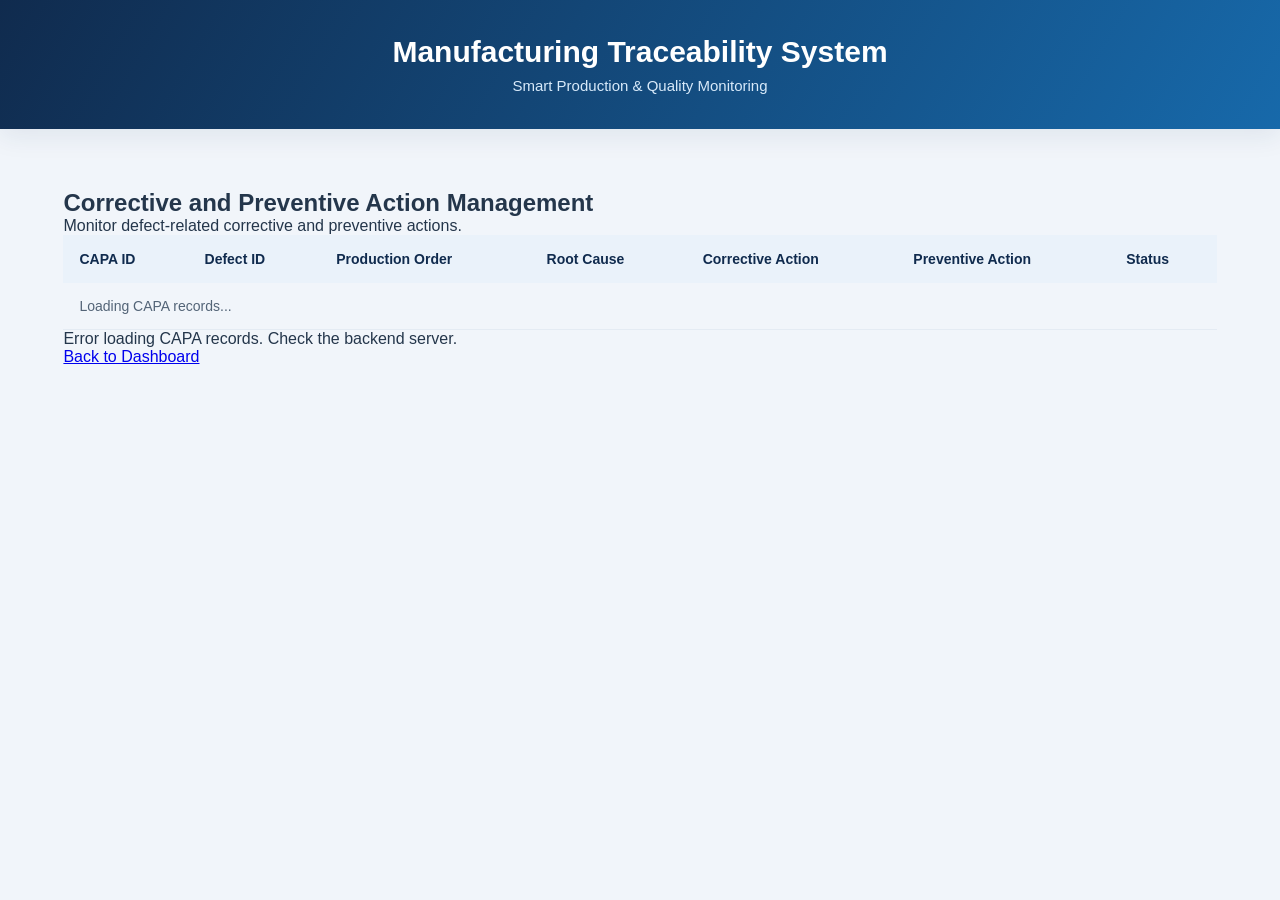
<file: frontend/capa_management.html>
<!DOCTYPE html>
<html lang="en">
<head>
    <meta charset="UTF-8">
    <meta name="viewport" content="width=device-width, initial-scale=1.0">
    <title>CAPA Management | YottaFlex</title>
    <link rel="stylesheet" href="style.css">
</head>
<body>

<header>
    <h1>Manufacturing Traceability System</h1>
    <p>Smart Production & Quality Monitoring</p>
</header>

<main class="main-content">
    <h2>Corrective and Preventive Action Management</h2>
    <p>Monitor defect-related corrective and preventive actions.</p>

    <table>
        <thead>
            <tr>
                <th>CAPA ID</th>
                <th>Defect ID</th>
                <th>Production Order</th>
                <th>Root Cause</th>
                <th>Corrective Action</th>
                <th>Preventive Action</th>
                <th>Status</th>
            </tr>
        </thead>

        <tbody id="capa-table">
            <tr>
                <td colspan="7">Loading CAPA records...</td>
            </tr>
        </tbody>
    </table>

    <p id="capa-status">Connecting to server...</p>
    <p><a href="index.html">Back to Dashboard</a></p>
</main>

<script src="capa_management.js"></script>
</body>
</html>
</file>
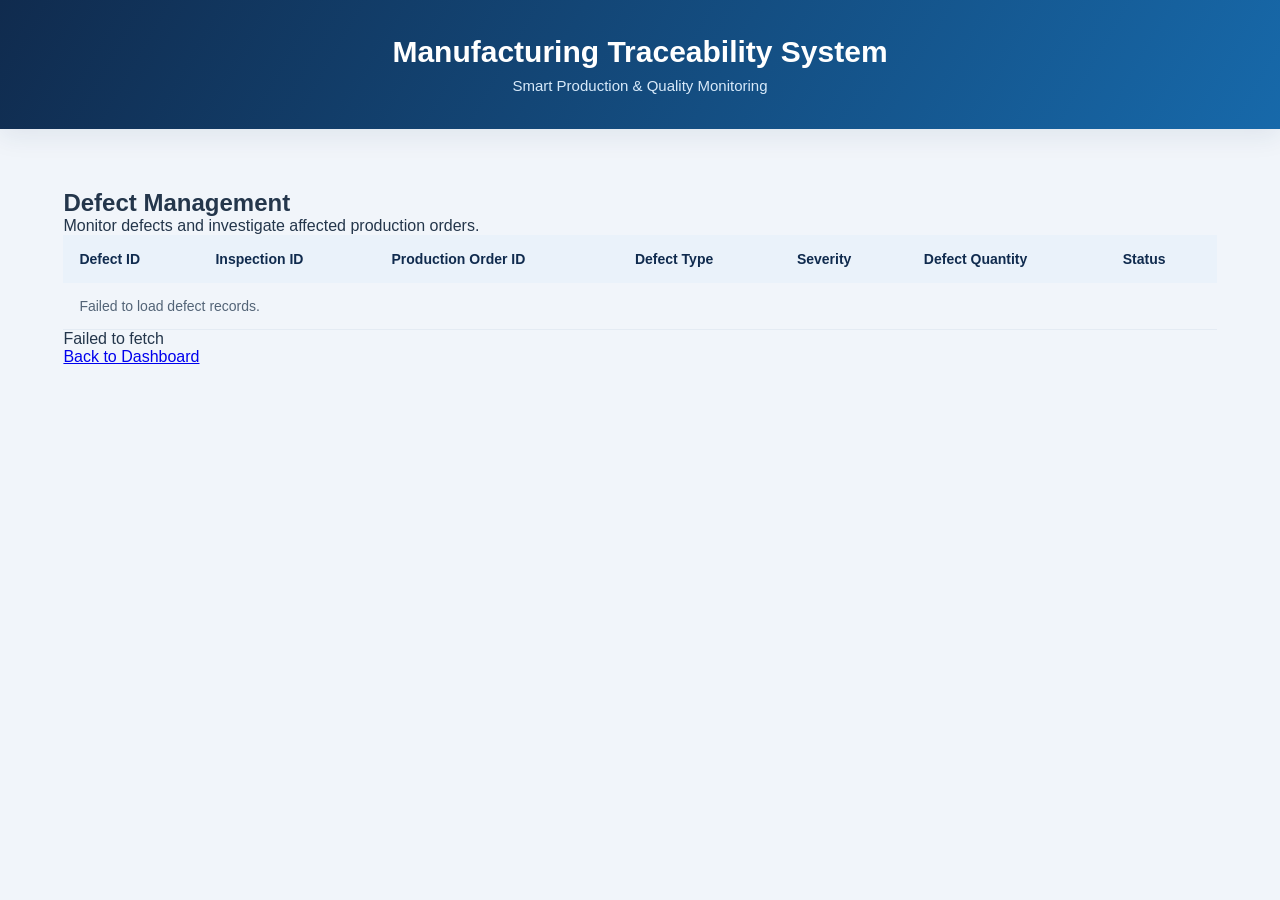
<file: frontend/defect_management.html>
<!DOCTYPE html>
<html lang="en">
<head>
    <meta charset="UTF-8">
    <meta name="viewport" content="width=device-width, initial-scale=1.0">
    <title>Defect Management | YottaFlex</title>
    <link rel="stylesheet" href="style.css">
</head>
<body>

<header class="header">
    <h1>Manufacturing Traceability System</h1>
    <p>Smart Production & Quality Monitoring</p>
</header>

<main class="main-content">
    <h2>Defect Management</h2>
    <p>Monitor defects and investigate affected production orders.</p>

    <table>
        <thead>
            <tr>
                <th>Defect ID</th>
                <th>Inspection ID</th>
                <th>Production Order ID</th>
                <th>Defect Type</th>
                <th>Severity</th>
                <th>Defect Quantity</th>
                <th>Status</th>
            </tr>
        </thead>
        <tbody id="defect-table">
            <tr>
                <td colspan="7">Loading defect records...</td>
            </tr>
        </tbody>
    </table>

    <p id="defect-status">Connecting to server...</p>
    <p><a href="index.html">Back to Dashboard</a></p>
</main>

<script src="defect_management.js"></script>
</body>
</html>
</file>
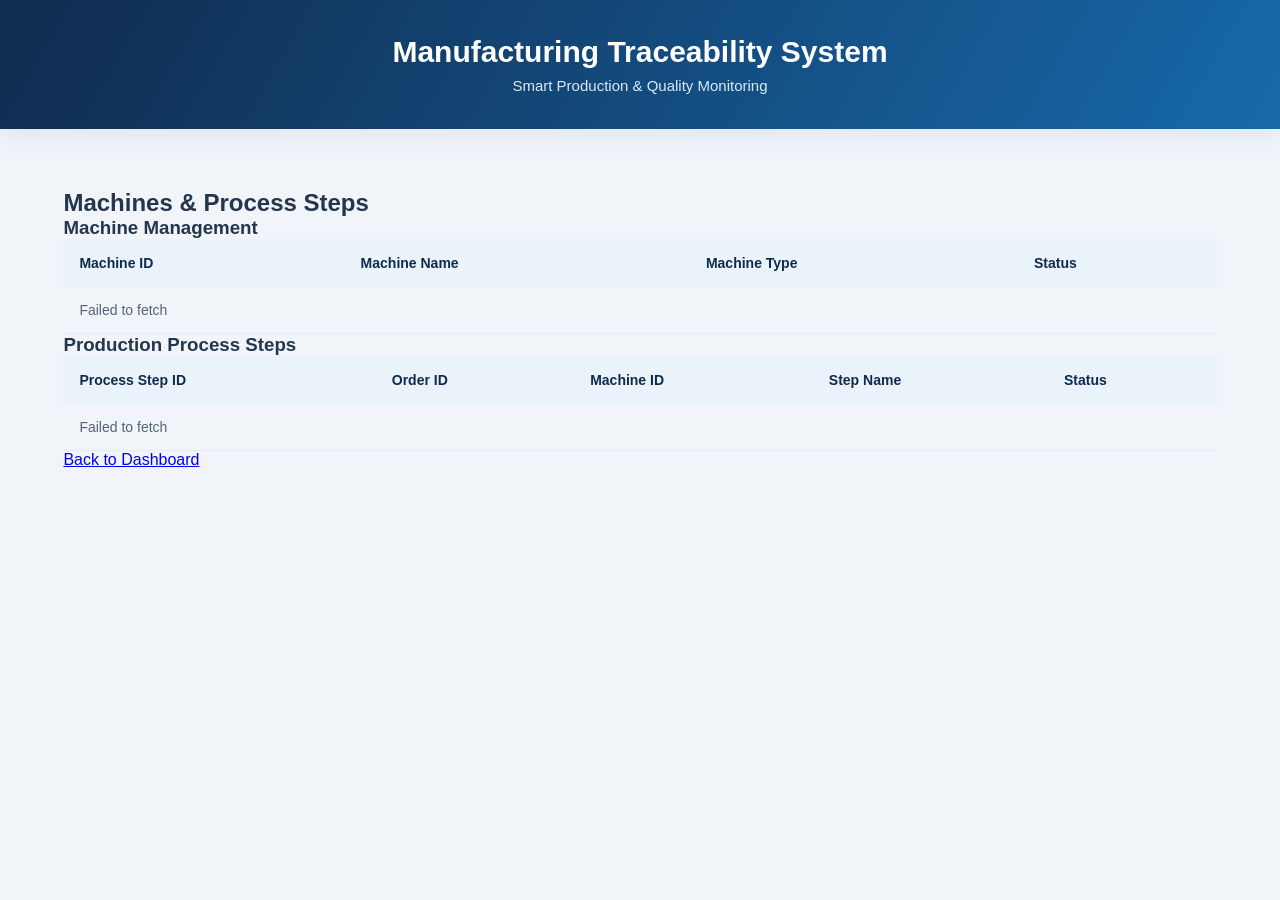
<file: frontend/machines_process.html>
<!DOCTYPE html>
<html lang="en">
<head>
    <meta charset="UTF-8">
    <meta name="viewport" content="width=device-width, initial-scale=1.0">
    <title>Machines & Process Steps</title>
    <link rel="stylesheet" href="style.css">
</head>
<body>
    <header>
        <h1>Manufacturing Traceability System</h1>
        <p>Smart Production & Quality Monitoring</p>
    </header>

    <main class="main-content">
        <h2>Machines & Process Steps</h2>

        <h3>Machine Management</h3>
        <table>
            <thead>
                <tr>
                    <th>Machine ID</th>
                    <th>Machine Name</th>
                    <th>Machine Type</th>
                    <th>Status</th>
                </tr>
            </thead>
            <tbody id="machines-table">
                <tr><td colspan="4">Loading machines...</td></tr>
            </tbody>
        </table>

        <h3>Production Process Steps</h3>
        <table>
            <thead>
                <tr>
                    <th>Process Step ID</th>
                    <th>Order ID</th>
                    <th>Machine ID</th>
                    <th>Step Name</th>
                    <th>Status</th>
                </tr>
            </thead>
            <tbody id="process-steps-table">
                <tr><td colspan="5">Loading process steps...</td></tr>
            </tbody>
        </table>

        <p><a href="index.html">Back to Dashboard</a></p>
    </main>

    <script src="machines_process.js"></script>
</body>
</html>
</file>
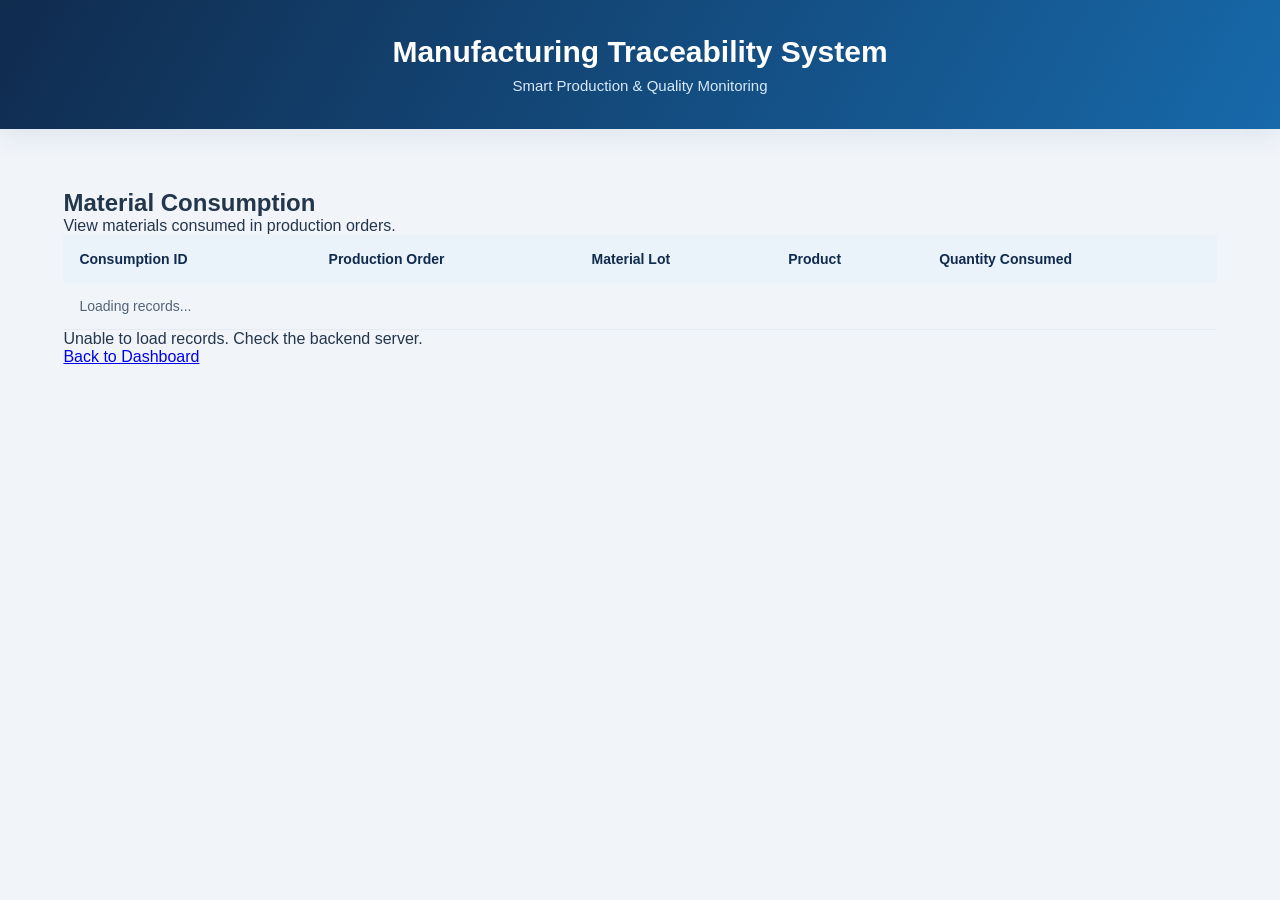
<file: frontend/material_consumption.html>
<!DOCTYPE html>
<html lang="en">
<head>
    <meta charset="UTF-8">
    <meta name="viewport" content="width=device-width, initial-scale=1.0">
    <title>Material Consumption | YottaFlex</title>
    <link rel="stylesheet" href="style.css">
</head>
<body>

<header>
    <h1>Manufacturing Traceability System</h1>
    <p>Smart Production & Quality Monitoring</p>
</header>

<main class="main-content">
    <h2>Material Consumption</h2>
    <p>View materials consumed in production orders.</p>

    <table>
        <thead>
            <tr>
                <th>Consumption ID</th>
                <th>Production Order</th>
                <th>Material Lot</th>
                <th>Product</th>
                <th>Quantity Consumed</th>
            </tr>
        </thead>

        <tbody id="consumption-table">
            <tr>
                <td colspan="5">Loading records...</td>
            </tr>
        </tbody>
    </table>

    <p id="consumption-status">Connecting to server...</p>
    <p><a href="index.html">Back to Dashboard</a></p>
</main>

<script src="material_consumption.js"></script>
</body>
</html>
</file>
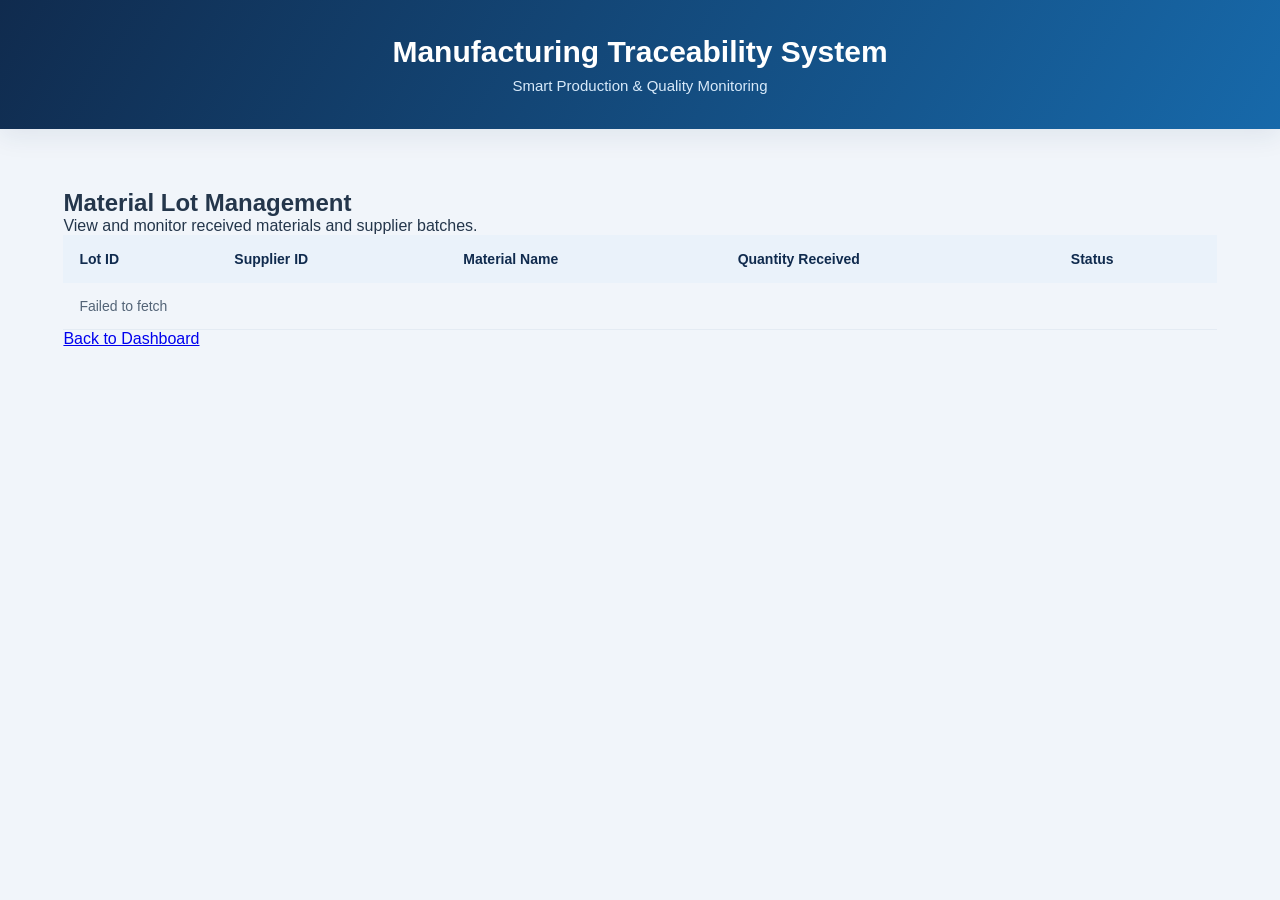
<file: frontend/material_lots.html>
<!DOCTYPE html>
<html lang="en">
<head>
    <meta charset="UTF-8">
    <meta name="viewport" content="width=device-width, initial-scale=1.0">
    <title>Material Lot Management</title>
    <link rel="stylesheet" href="style.css">
</head>
<body>
    <header>
        <h1>Manufacturing Traceability System</h1>
        <p>Smart Production & Quality Monitoring</p>
    </header>

    <main class="main-content">
        <h2>Material Lot Management</h2>
        <p>View and monitor received materials and supplier batches.</p>

        <table>
            <thead>
                <tr>
                    <th>Lot ID</th>
                    <th>Supplier ID</th>
                    <th>Material Name</th>
                    <th>Quantity Received</th>
                    <th>Status</th>
                </tr>
            </thead>
            <tbody id="material-lots-table">
                <tr>
                    <td colspan="5">Loading material lots...</td>
                </tr>
            </tbody>
        </table>

        <p><a href="index.html">Back to Dashboard</a></p>
    </main>

    <script src="material_lots.js"></script>
</body>
</html>
</file>
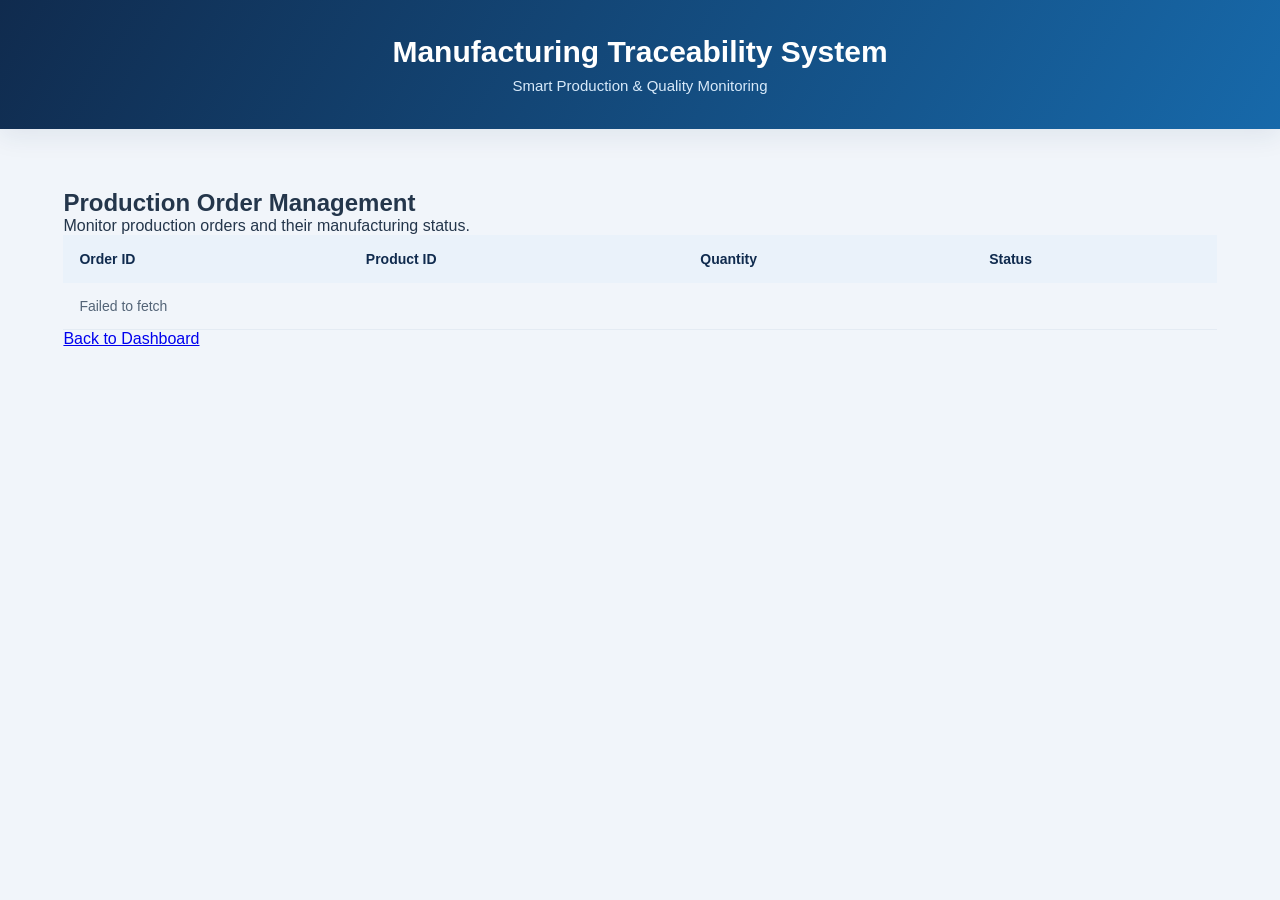
<file: frontend/production_orders.html>
<!DOCTYPE html>
<html lang="en">
<head>
    <meta charset="UTF-8">
    <meta name="viewport" content="width=device-width, initial-scale=1.0">
    <title>Production Order Management</title>
    <link rel="stylesheet" href="style.css">
</head>
<body>
    <header>
        <h1>Manufacturing Traceability System</h1>
        <p>Smart Production & Quality Monitoring</p>
    </header>

    <main class="main-content">
        <h2>Production Order Management</h2>
        <p>Monitor production orders and their manufacturing status.</p>

        <table>
            <thead>
                <tr>
                    <th>Order ID</th>
                    <th>Product ID</th>
                    <th>Quantity</th>
                    <th>Status</th>
                </tr>
            </thead>
            <tbody id="production-orders-table">
                <tr>
                    <td colspan="4">Loading production orders...</td>
                </tr>
            </tbody>
        </table>

        <p><a href="index.html">Back to Dashboard</a></p>
    </main>

    <script src="production_orders.js"></script>
</body>
</html>
</file>
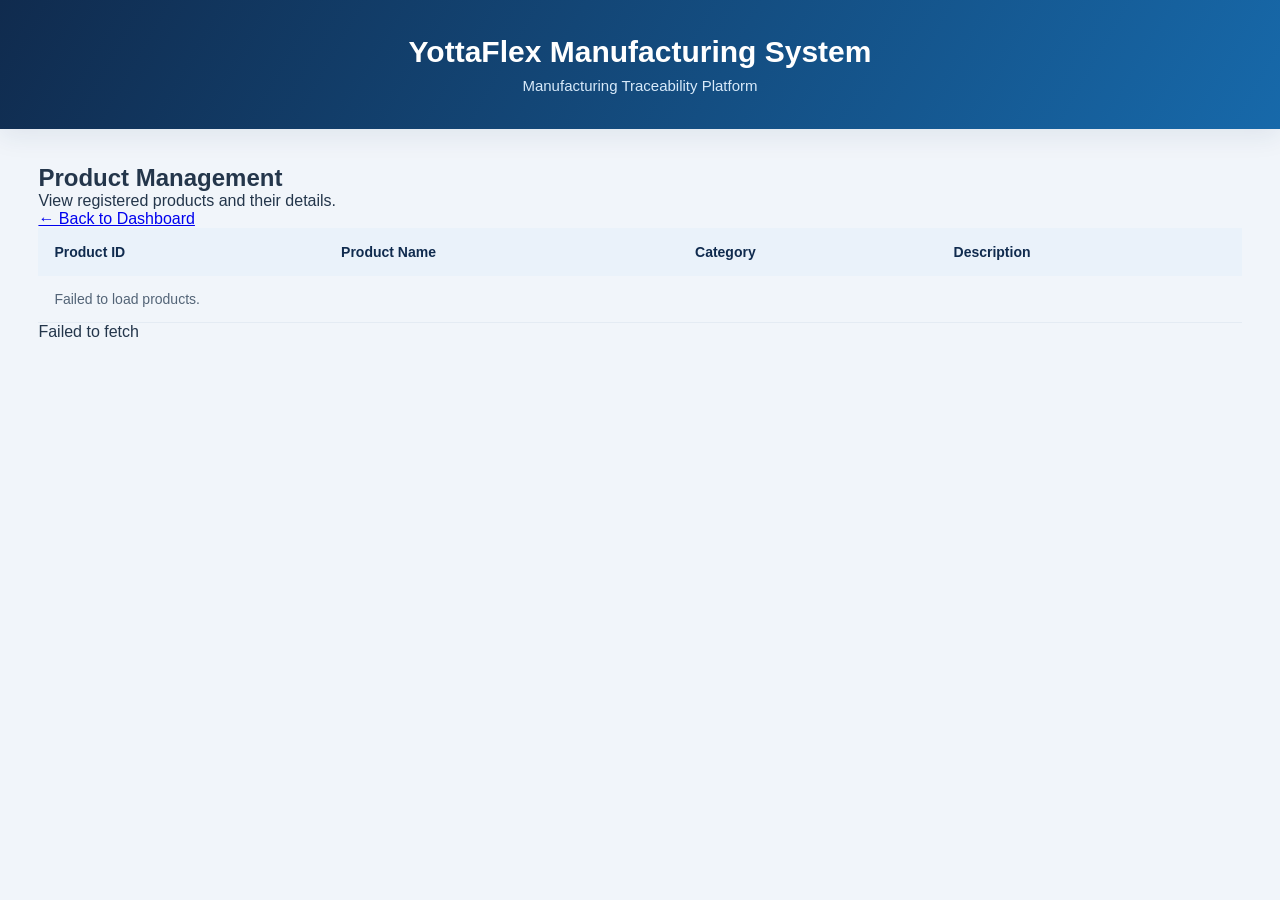
<file: frontend/products.html>
<!DOCTYPE html>
<html lang="en">
<head>
    <meta charset="UTF-8">
    <meta name="viewport" content="width=device-width, initial-scale=1.0">
    <title>Products | YottaFlex</title>
    <link rel="stylesheet" href="style.css">
</head>
<body>

    <header class="page-header">
        <h1>YottaFlex Manufacturing System</h1>
        <p>Manufacturing Traceability Platform</p>
    </header>

    <main class="page-container">
        <div class="page-heading">
            <div>
                <h2>Product Management</h2>
                <p>View registered products and their details.</p>
            </div>
            <a href="index.html" class="back-link">← Back to Dashboard</a>
        </div>

        <div class="table-container">
            <table>
                <thead>
                    <tr>
                        <th>Product ID</th>
                        <th>Product Name</th>
                        <th>Category</th>
                        <th>Description</th>
                    </tr>
                </thead>
                <tbody id="products-table">
                    <tr>
                        <td colspan="4">Loading products...</td>
                    </tr>
                </tbody>
            </table>
        </div>

        <p id="page-status">Connecting to server...</p>
    </main>

    <script src="products.js"></script>
</body>
</html>
</file>
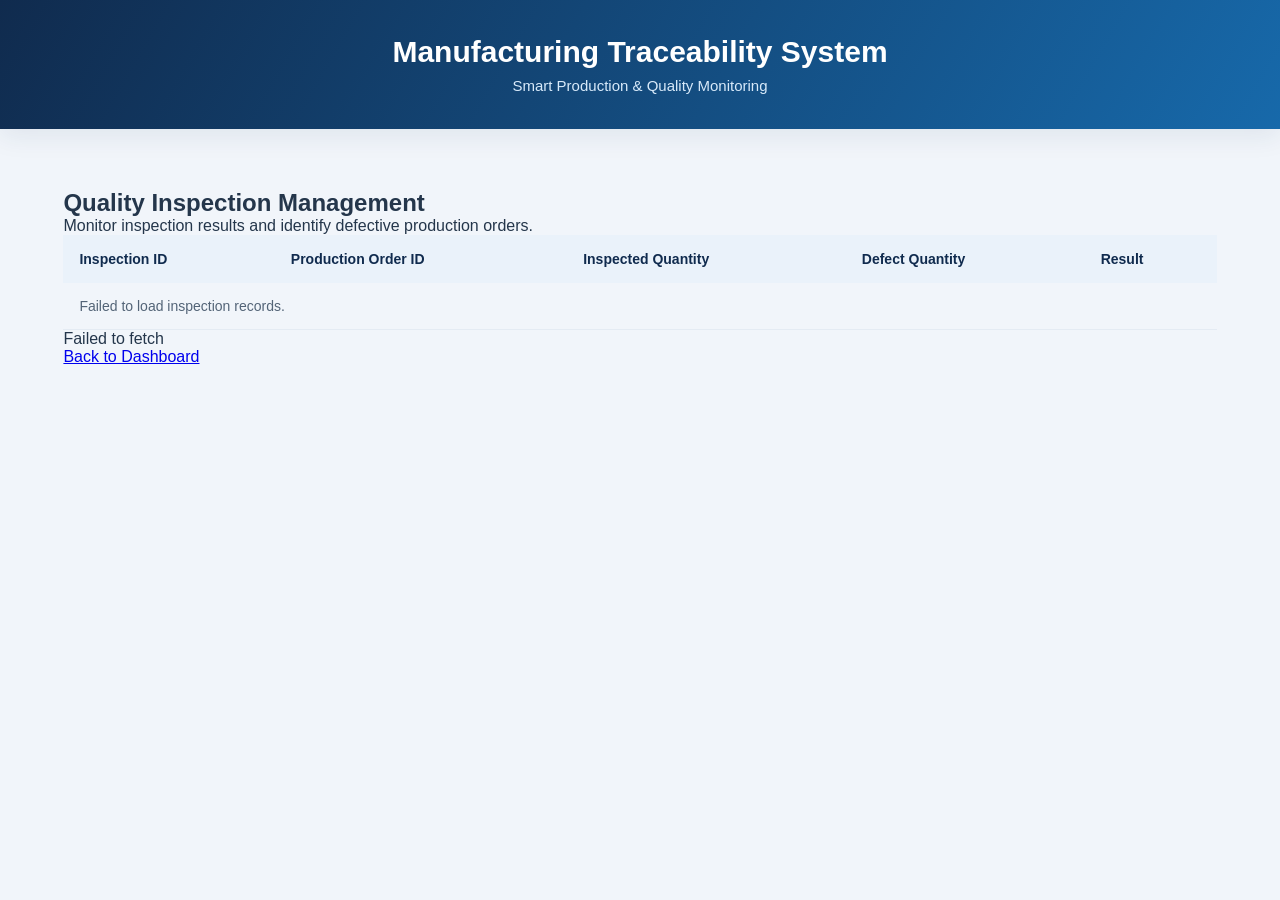
<file: frontend/quality_inspections.html>
<!DOCTYPE html>
<html lang="en">
<head>
    <meta charset="UTF-8">
    <meta name="viewport" content="width=device-width, initial-scale=1.0">
    <title>Quality Inspections | YottaFlex</title>
    <link rel="stylesheet" href="style.css">
</head>
<body>

<header class="header">
    <h1>Manufacturing Traceability System</h1>
    <p>Smart Production & Quality Monitoring</p>
</header>

<main class="main-content">
    <h2>Quality Inspection Management</h2>
    <p>Monitor inspection results and identify defective production orders.</p>

    <table>
        <thead>
            <tr>
                <th>Inspection ID</th>
                <th>Production Order ID</th>
                <th>Inspected Quantity</th>
                <th>Defect Quantity</th>
                <th>Result</th>
            </tr>
        </thead>
        <tbody id="inspection-table">
            <tr>
                <td colspan="5">Loading inspection records...</td>
            </tr>
        </tbody>
    </table>

    <p id="inspection-status">Connecting to server...</p>
    <p><a href="index.html">Back to Dashboard</a></p>
</main>

<script src="quality_inspections.js"></script>
</body>
</html>
</file>
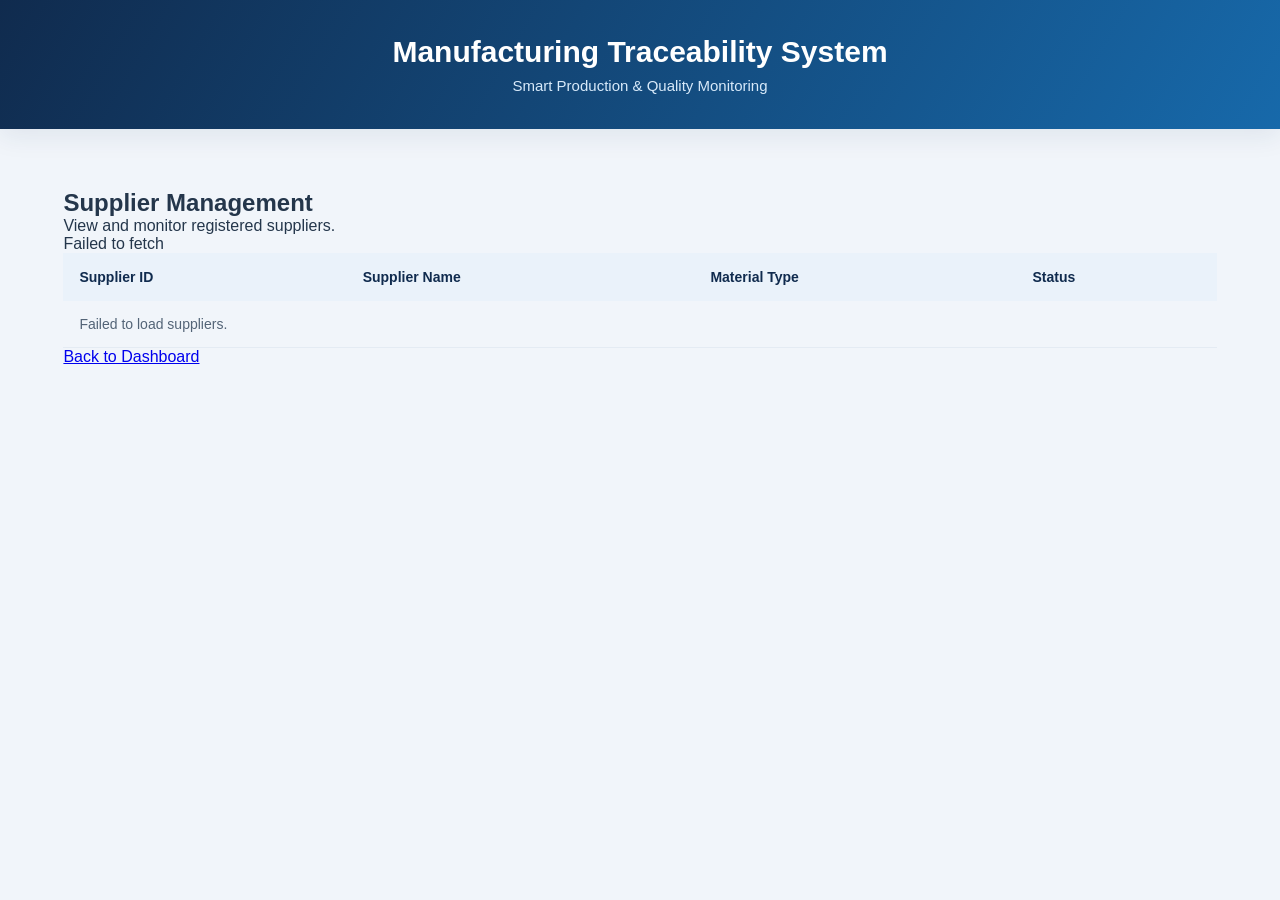
<file: frontend/suppliers.html>
<!DOCTYPE html>
<html lang="en">
<head>
    <meta charset="UTF-8">
    <meta name="viewport" content="width=device-width, initial-scale=1.0">
    <title>Suppliers | YottaFlex</title>
    <link rel="stylesheet" href="style.css">
</head>
<body>

    <header>
        <h1>Manufacturing Traceability System</h1>
        <p>Smart Production & Quality Monitoring</p>
    </header>

    <main class="main-content">
        <h2>Supplier Management</h2>
        <p>View and monitor registered suppliers.</p>

        <p id="page-status">Loading suppliers...</p>

        <table>
            <thead>
                <tr>
                    <th>Supplier ID</th>
                    <th>Supplier Name</th>
                    <th>Material Type</th>
                    <th>Status</th>
                </tr>
            </thead>

            <tbody id="suppliers-table">
                <tr>
                    <td colspan="4">Loading suppliers...</td>
                </tr>
            </tbody>
        </table>

        <p><a href="index.html">Back to Dashboard</a></p>
    </main>

    <script src="suppliers.js"></script>
</body>
</html>
</file>
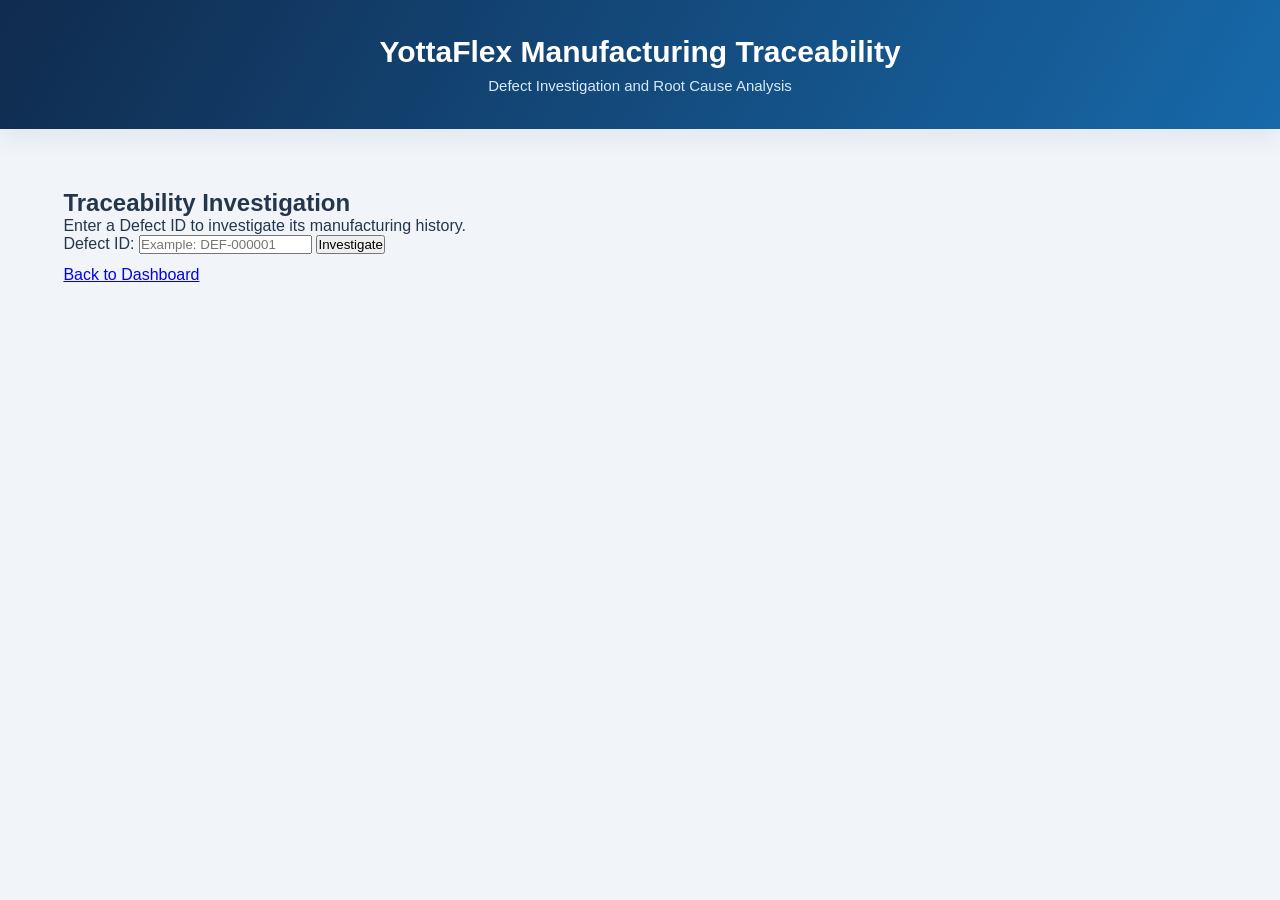
<file: frontend/traceability.html>
<!DOCTYPE html>
<html lang="en">
<head>
    <meta charset="UTF-8">
    <meta name="viewport" content="width=device-width, initial-scale=1.0">
    <title>Traceability Investigation | YottaFlex</title>
    <link rel="stylesheet" href="style.css">
</head>
<body>

<header>
    <h1>YottaFlex Manufacturing Traceability</h1>
    <p>Defect Investigation and Root Cause Analysis</p>
</header>

<main class="main-content">
    <h2>Traceability Investigation</h2>
    <p>Enter a Defect ID to investigate its manufacturing history.</p>

    <div>
        <label for="defect-id">Defect ID:</label>
        <input
            type="text"
            id="defect-id"
            placeholder="Example: DEF-000001"
        >
        <button onclick="investigateDefect()">Investigate</button>
    </div>

    <p id="trace-status"></p>

    <section id="trace-results" style="display:none;">

        <h3>1. Defect Details</h3>
        <div id="defect-details"></div>

        <h3>2. Inspection Result</h3>
        <div id="inspection-details"></div>

        <h3>3. Production Order and Product</h3>
        <div id="order-details"></div>

        <h3>4. Material Lots and Suppliers</h3>
        <div id="material-details"></div>

        <h3>5. Machines and Process Steps</h3>
        <div id="machine-details"></div>

        <h3>6. Corrective and Preventive Actions</h3>
        <div id="capa-details"></div>

    </section>

    <p><a href="index.html">Back to Dashboard</a></p>
</main>

<script src="traceability.js"></script>
</body>
</html>
</file>
<file: frontend/style.css>
:root {
    --navy: #102b4e;
    --blue: #1769aa;
    --cyan: #08a6b8;
    --bg: #f1f5fa;
    --white: #ffffff;
    --text: #24364b;
    --muted: #718096;
    --border: #e4ebf3;
    --shadow: 0 8px 24px rgba(20, 50, 90, 0.08);
}

* {
    margin: 0;
    padding: 0;
    box-sizing: border-box;
}

body {
    font-family: "Segoe UI", Arial, sans-serif;
    background: var(--bg);
    color: var(--text);
}

/* Header */
header {
    background: linear-gradient(120deg, #102b4e, #1769aa);
    color: white;
    padding: 35px 25px;
    text-align: center;
    box-shadow: var(--shadow);
}

header h1 {
    font-size: 30px;
    font-weight: 700;
    margin-bottom: 8px;
}

header p {
    color: #d8eafa;
    font-size: 15px;
}

/* Main layout */
main {
    width: 94%;
    max-width: 1450px;
    margin: 35px auto;
}

/* KPI cards */
.dashboard {
    display: grid;
    grid-template-columns: repeat(4, 1fr);
    gap: 22px;
    margin-bottom: 40px;
}

.card {
    background: var(--white);
    padding: 27px 23px;
    border-radius: 16px;
    border: 1px solid var(--border);
    box-shadow: var(--shadow);
    position: relative;
    overflow: hidden;
    transition: 0.3s;
}

.card::before {
    content: "";
    position: absolute;
    top: 0;
    left: 0;
    width: 100%;
    height: 5px;
    background: linear-gradient(90deg, var(--blue), var(--cyan));
}

.card:hover {
    transform: translateY(-6px);
    box-shadow: 0 14px 30px rgba(20, 50, 90, 0.14);
}

.card h3 {
    color: var(--muted);
    font-size: 15px;
    margin-bottom: 15px;
}

.card p {
    color: var(--navy);
    font-size: 29px;
    font-weight: 700;
}

/* Analytics */
.analytics-section {
    margin: 40px 0;
}

.analytics-section h2,
.data-section h2 {
    color: var(--navy);
    font-size: 23px;
    margin-bottom: 23px;
}

.charts-container {
    display: grid;
    grid-template-columns: repeat(2, minmax(0, 1fr));
    gap: 25px;
}

.chart-card {
    background: var(--white);
    padding: 27px;
    border-radius: 16px;
    border: 1px solid var(--border);
    box-shadow: var(--shadow);
    min-width: 0;
}

.chart-card h3 {
    font-size: 17px;
    color: var(--navy);
    margin-bottom: 22px;
}

.chart-card canvas {
    width: 100% !important;
    height: 280px !important;
}

/* Data tables */
.data-section {
    background: var(--white);
    padding: 28px;
    margin: 30px 0;
    border-radius: 16px;
    border: 1px solid var(--border);
    box-shadow: var(--shadow);
    overflow-x: auto;
}

table {
    width: 100%;
    min-width: 550px;
    border-collapse: collapse;
}

thead {
    background: #eaf2fa;
}

th {
    color: var(--navy);
    padding: 16px;
    text-align: left;
    font-size: 14px;
}

td {
    padding: 15px 16px;
    color: #536477;
    font-size: 14px;
    border-bottom: 1px solid var(--border);
}

tbody tr:hover {
    background: #f0f7fd;
}

/* Responsive design */
@media (max-width: 950px) {
    .dashboard {
        grid-template-columns: repeat(2, 1fr);
    }

    .charts-container {
        grid-template-columns: 1fr;
    }
}

@media (max-width: 550px) {
    main {
        width: 95%;
        margin: 20px auto;
    }

    .dashboard {
        grid-template-columns: 1fr;
    }

    header h1 {
        font-size: 23px;
    }

    .data-section,
    .chart-card {
        padding: 17px;
    }
}

.card-icon {
    width: 58px;
    height: 58px;
    border-radius: 15px;
    display: flex;
    align-items: center;
    justify-content: center;
    font-size: 29px;
    margin-bottom: 18px;
}

.products-icon {
    background: #e0efff;
}

.suppliers-icon {
    background: #dff8f2;
}

.inspection-icon {
    background: #fff1d9;
}

.status-icon {
    background: #eee8ff;
}

.card-note {
    display: block;
    margin-top: 9px;
    font-size: 12px;
    color: #8190a5;
}
/* Professional Sidebar Layout */

.app-layout {
    display: flex;
    min-height: 100vh;
    align-items: stretch;
}

.sidebar {
    width: 250px;
    min-width: 250px;
    background: #102a43;
    color: white;
    padding: 25px 15px;
    box-sizing: border-box;
}

.sidebar-title {
    font-size: 25px;
    margin-bottom: 5px;
    color: white;
}

.sidebar-subtitle {
    font-size: 12px;
    color: #bcccdc;
    margin-bottom: 30px;
}

.sidebar-nav {
    display: flex;
    flex-direction: column;
    gap: 8px;
}

.nav-link {
    display: block;
    color: #d9e2ec;
    text-decoration: none;
    padding: 12px;
    border-radius: 6px;
    font-size: 14px;
    transition: 0.2s;
}

.nav-link:hover,
.nav-link.active {
    background: #168aad;
    color: white;
}

.main-content {
    flex: 1;
    min-width: 0;
    padding: 25px;
    box-sizing: border-box;
}
/* Sidebar layout correction */

.app-layout {
    display: flex !important;
    align-items: stretch;
    width: 100%;
}

.sidebar {
    flex: 0 0 250px;
    width: 250px;
    min-height: 100vh;
    background: #102a43;
    padding: 25px 15px;
    box-sizing: border-box;
}

.sidebar-nav {
    display: flex !important;
    flex-direction: column !important;
    gap: 8px;
}

.sidebar-nav .nav-link {
    display: block;
    width: 100%;
    box-sizing: border-box;
    text-decoration: none;
}

.main-content {
    flex: 1;
    min-width: 0;
}

/* Traceability Investigation Formatting */

.trace-card {
    background: #ffffff;
    border: 1px solid #dce4ec;
    border-left: 4px solid #1769aa;
    border-radius: 8px;
    padding: 18px;
    margin: 14px 0 22px;
    box-shadow: 0 2px 8px rgba(0, 0, 0, 0.06);
    overflow-wrap: anywhere;
}

.trace-card h4 {
    color: #123b5d;
    margin: 0 0 14px;
    font-size: 17px;
}

.trace-card p {
    color: #334155;
    font-size: 14px;
    line-height: 1.7;
    margin: 7px 0;
}

.trace-card strong {
    color: #123b5d;
    text-transform: capitalize;
}

#trace-results h3 {
    color: #123b5d;
    margin-top: 26px;
    border-bottom: 2px solid #dce4ec;
    padding-bottom: 8px;
}

#trace-status {
    font-weight: 600;
    color: #1769aa;
    margin-top: 12px;
}
.nested-details {
    margin: 8px 0 8px 15px;
    padding: 10px 15px;
    background: #f1f5f9;
    border-radius: 6px;
}

.nested-details p {
    margin: 5px 0;
    line-height: 1.6;
    overflow-wrap: anywhere;
}

.trace-card {
    max-width: 100%;
    box-sizing: border-box;
}
</file>
